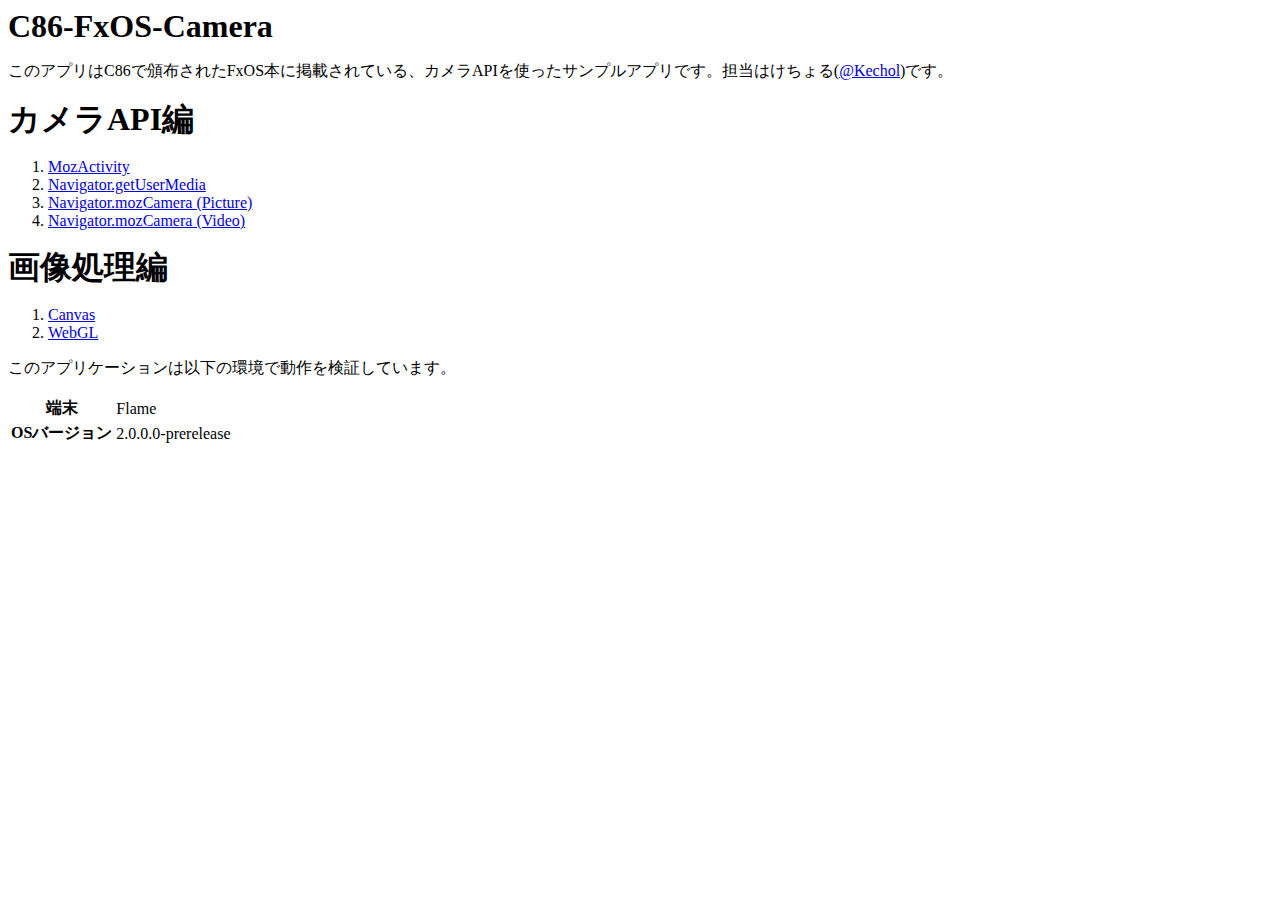
<file: application/index.html>
<!DOCTYPE html>
<html>
    <head>
        <meta charset="utf-8">
        <title>C86 Camera</title>
        <meta name="viewport" content="width=device-width">
        <link rel="stylesheet" href="css/app.css">
    </head>
    <body>
        <section>
            <h1>C86-FxOS-Camera</h1>
            <p>このアプリはC86で頒布されたFxOS本に掲載されている、カメラAPIを使ったサンプルアプリです。担当はけちょる(<a href="https://twitter.com/Kechol">@Kechol</a>)です。</p>

            <section>
                <h1>カメラAPI編</h1>
                <ol>
                    <li><a href="1-1.html">MozActivity</a></li>
                    <li><a href="1-2.html">Navigator.getUserMedia</a></li>
                    <li><a href="1-3.html">Navigator.mozCamera (Picture)</a></li>
                    <li><a href="1-4.html">Navigator.mozCamera (Video)</a></li>
                </ol>
            </section>

            <section>
                <h1>画像処理編</h1>
                <ol>
                    <li><a href="2-1.html">Canvas</a></li>
                    <li><a href="2-2.html">WebGL</a></li>
                </ol>
            </section>
        </section>

        <aside>
            <p>このアプリケーションは以下の環境で動作を検証しています。</p>
            <table>
                <tr>
                    <th>端末</th>
                    <td>Flame</td>
                </tr>
                <tr>
                    <th>OSバージョン</th>
                    <td>2.0.0.0-prerelease</td>
                </tr>
            </table>
        </aside>
    </body>
</html>
</file>
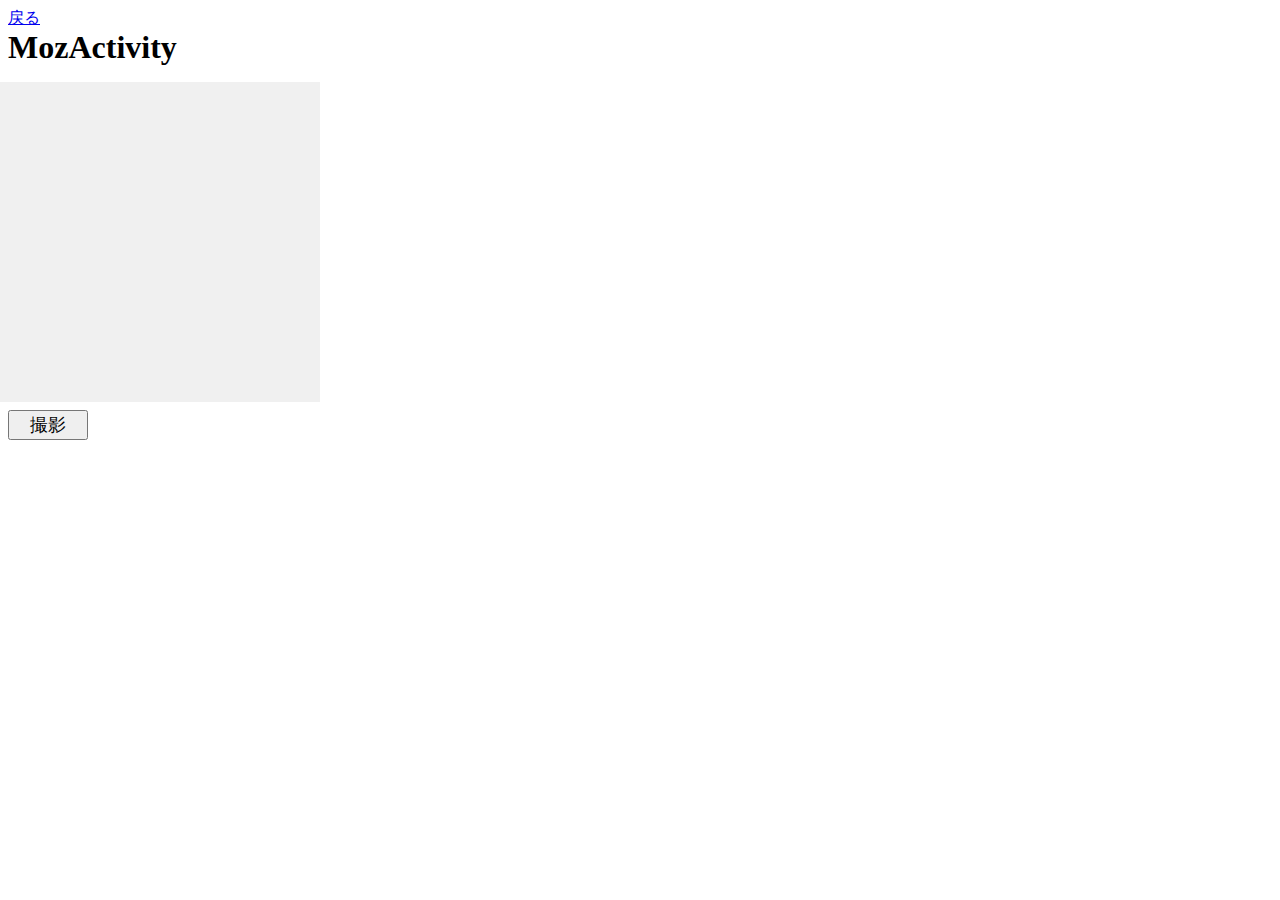
<file: application/1-1.html>
<!DOCTYPE html>
<html>
    <head>
        <meta charset="utf-8">
        <title>C86 Camera | MozActivity</title>
        <meta name="viewport" content="width=device-width">
        <link rel="stylesheet" href="css/app.css">
        <script src="js/1-1.js" defer></script>
    </head>
    <body>
        <a href="index.html">戻る</a>
        <h1>MozActivity</h1>

        <canvas id="canvas" width="320" height="320"></canvas>
        <button id="captureButton">撮影</button>
    </body>
</html>
</file>
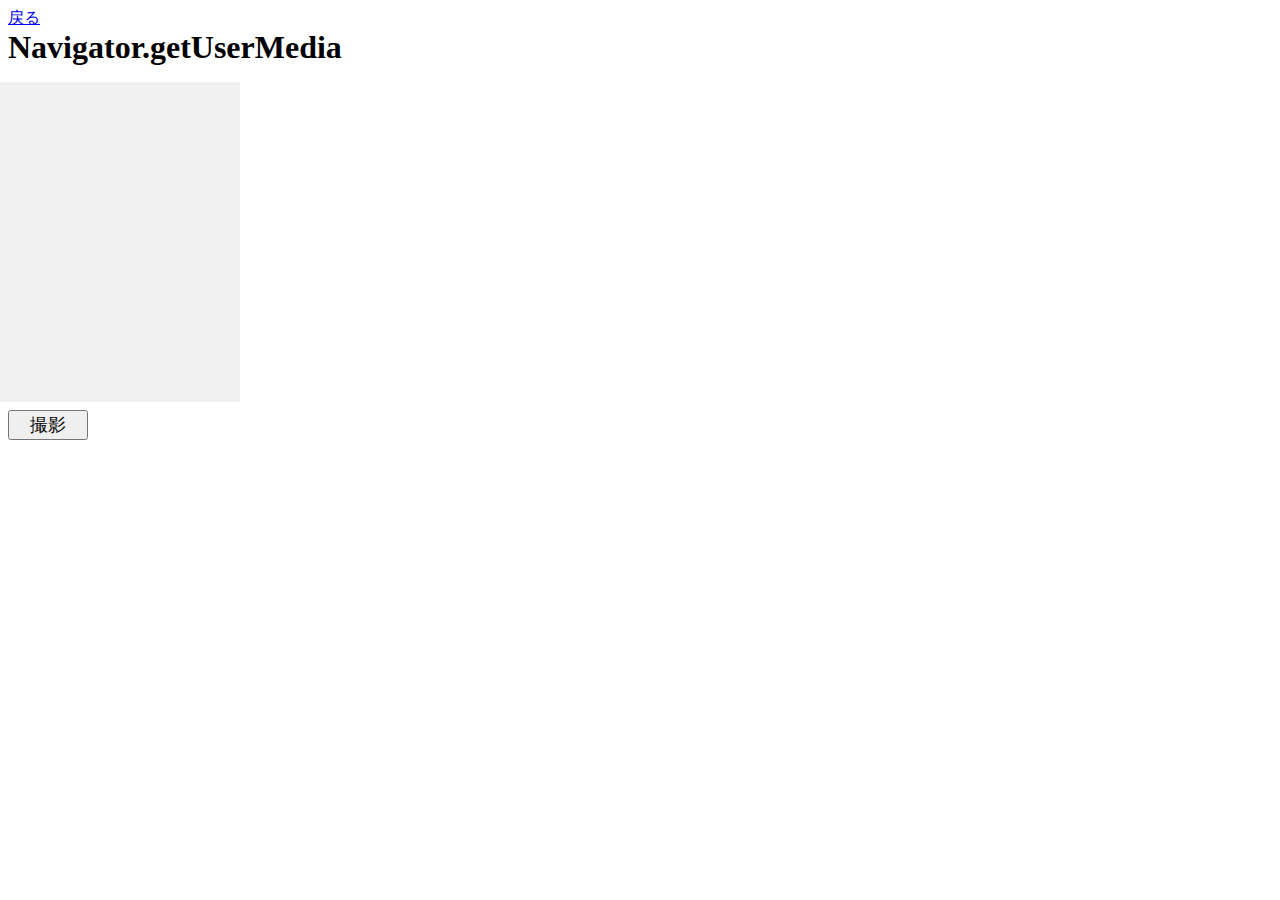
<file: application/1-2.html>
<!DOCTYPE html>
<html>
    <head>
        <meta charset="utf-8">
        <title>C86 Camera | Navigator.getUserMedia</title>
        <meta name="viewport" content="width=device-width">
        <link rel="stylesheet" href="css/app.css">
        <script src="js/1-2.js" defer></script>
    </head>
    <body>
        <a href="index.html">戻る</a>
        <h1>Navigator.getUserMedia</h1>

        <!-- video is hidden -->
        <video id="video" src="" style="visibility:hidden;width:0px;height:0px;"></video>
        <canvas id="canvas" width="240" height="320"></canvas>
        <button id="captureButton">撮影</button>
    </body>
</html>
</file>
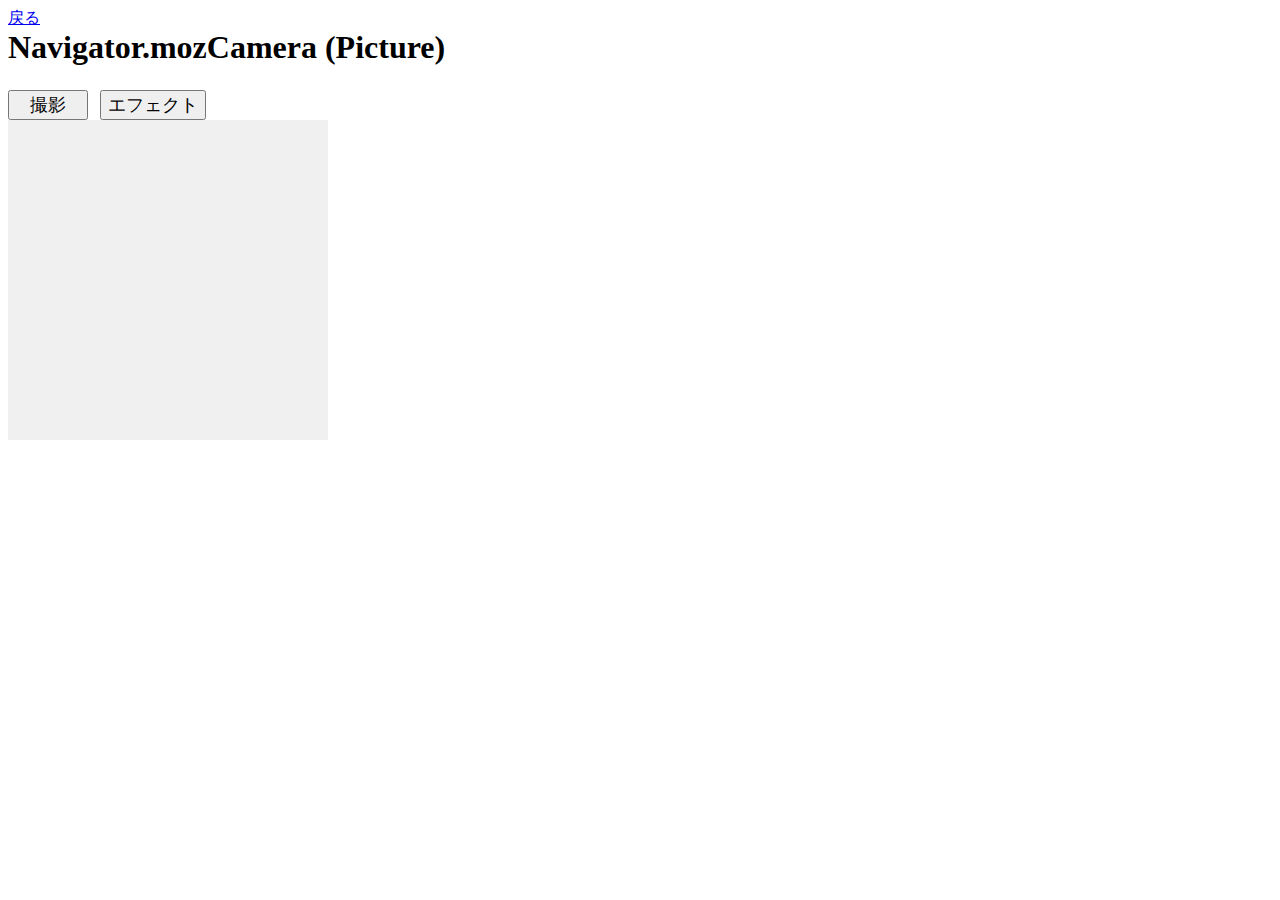
<file: application/1-3.html>
<!DOCTYPE html>
<html>
    <head>
        <meta charset="utf-8">
        <title>C86 Camera | Navigator.mozCamera (Picture)</title>
        <meta name="viewport" content="width=device-width">
        <link rel="stylesheet" href="css/app.css">
        <script src="js/1-3.js" defer></script>
    </head>
    <body>
        <a href="index.html">戻る</a>
        <h1>Navigator.mozCamera (Picture)</h1>

        <button id="captureButton">撮影</button>
        <button id="effectButton">エフェクト</button>
        <video id="video" src="" class="stream" width="320" height="320"></video>
    </body>
</html>
</file>
<file: application/css/app.css>
html, body {
  margin: 0;
  padding: 0;
}

body {
  padding: 0.5rem;
  font-size: 1rem;
  background: #fff;
}

h1 {
  margin: 0 0 1rem 0;
}

p {
  font-size: inherit;
}

button {
  margin: 0.5rem 0.5rem 0 0;
  display: inline-block;
  min-width: 80px;
  min-height: 30px;
  font-size: 1.1rem;
  z-index: 1;
}

canvas, video {
  display: block;
  margin: 0 -0.5rem;
  background: #f0f0f0;
  z-index: 1;
}

.stream {
  margin: 0;
  width: 320px;
  height: 320px;
  z-index: 0;
}
</file>
